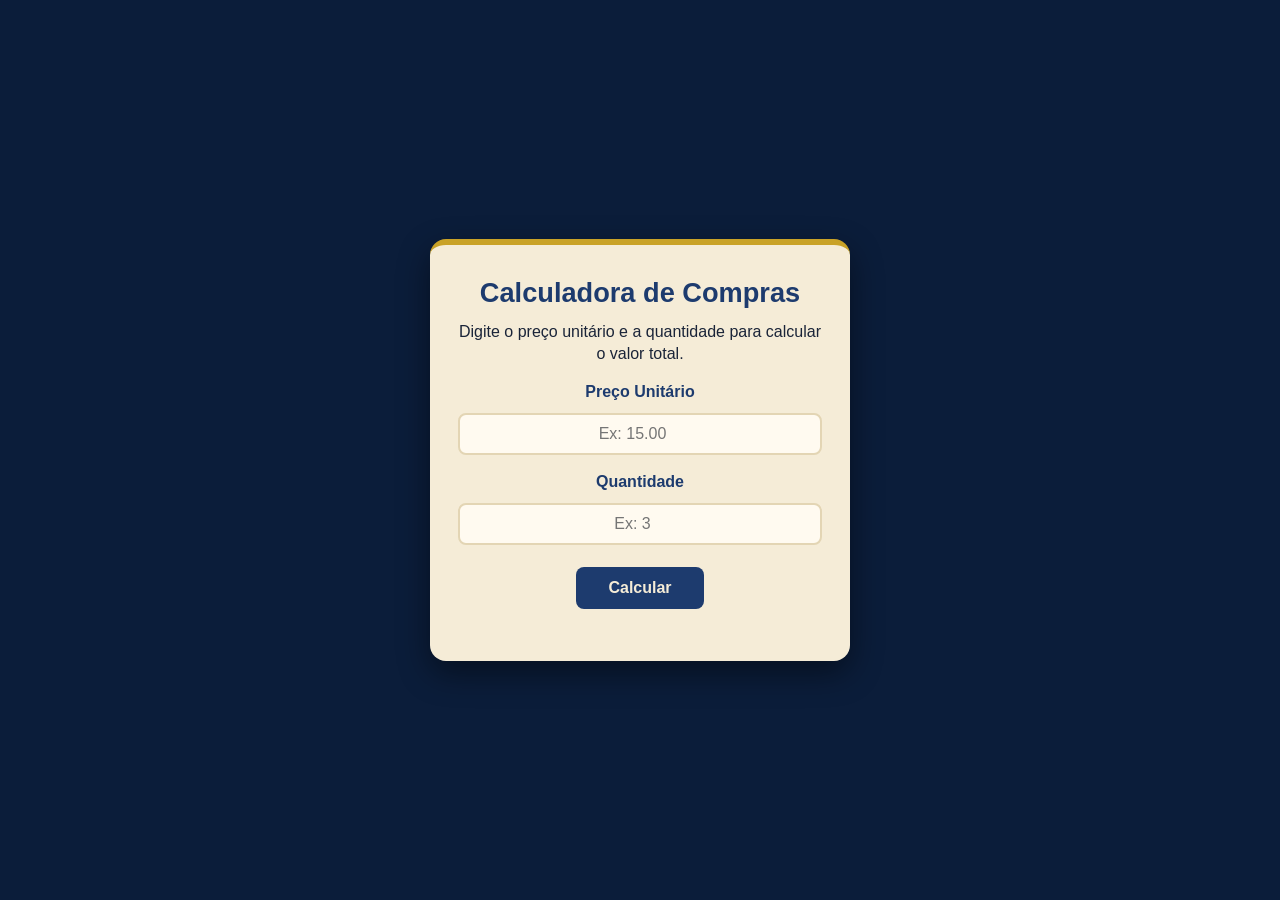
<file: Cp1/index.html>
<!doctype html>
<html lang="pt-BR">
  <head>
    <meta charset="UTF-8" />
    <meta name="viewport" content="width=device-width, initial-scale=1.0" />
    <title>Calculadora de Compras - Checkpoint 1</title>
    <link rel="stylesheet" href="Style.css" />
    <script src="Scripts.js" defer></script>
  </head>
  <body>
    <main>
      <h1>Calculadora de Compras</h1>
      <p>Digite o preço unitário e a quantidade para calcular o valor total.</p>

      <label for="preco">Preço Unitário</label>
      <input type="number" id="preco" placeholder="Ex: 15.00" />

      <label for="quantidade">Quantidade</label>
      <input type="number" id="quantidade" placeholder="Ex: 3" />

      <button onclick="calcular()" id="calcular">Calcular</button>
      <p id="resultado"></p>
    </main>
  </body>
</html>
</file>
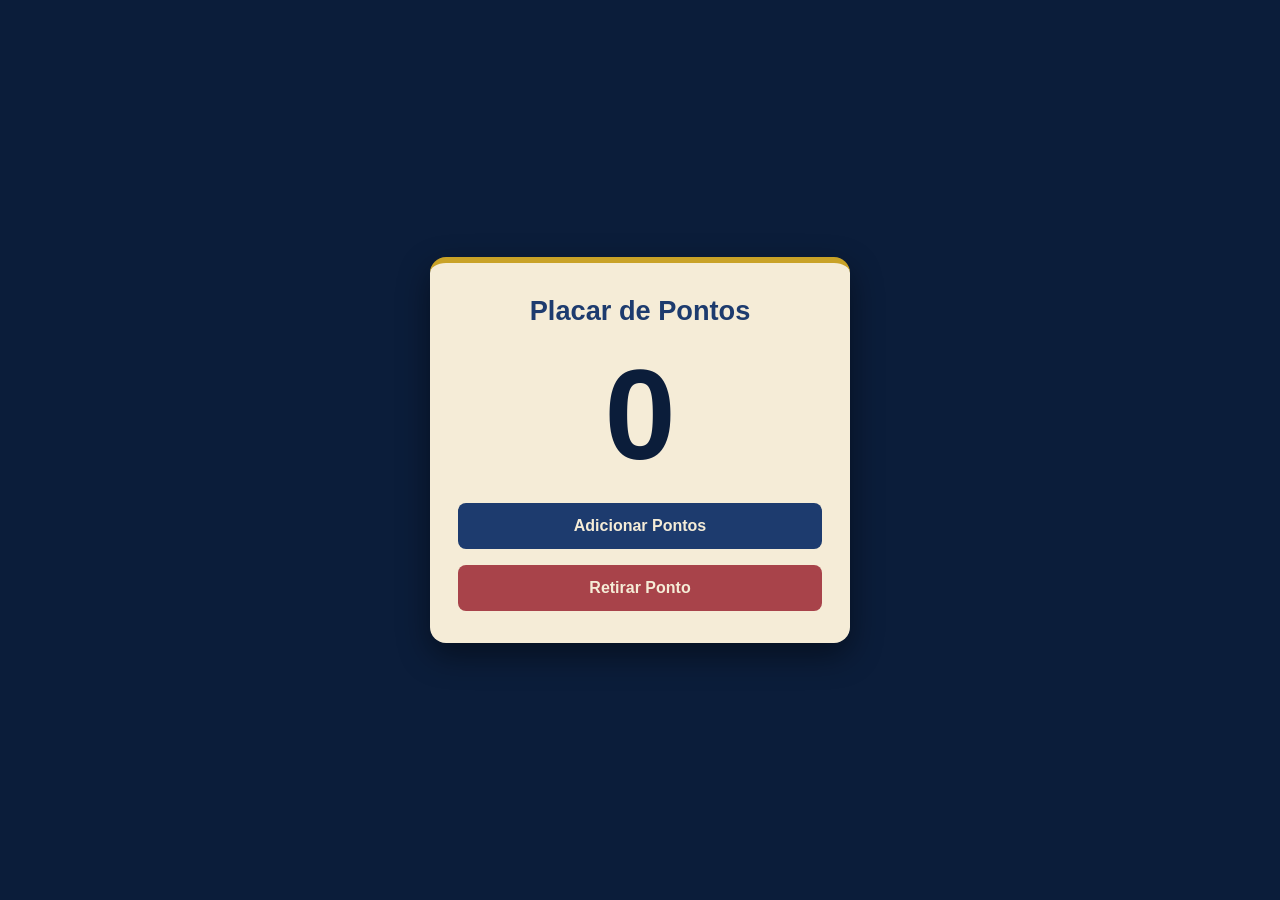
<file: CP2/index.html>
<!doctype html>
<html lang="en">
  <head>
    <meta charset="UTF-8" />
    <meta name="viewport" content="width=device-width, initial-scale=1.0" />
    <title>Placar</title>
    <link rel="stylesheet" href="style.css" />
    <script src="scripts.js" defer></script>
  </head>
  <body>
    <main>
      <h1>Placar de Pontos</h1>
      <h2 id="pontuacao">0</h2>
      <button onclick="adcPonto()">Adicionar Pontos</button>
      <button onclick="subPonto()">Retirar Ponto</button>
    </main>
  </body>
</html>
</file>
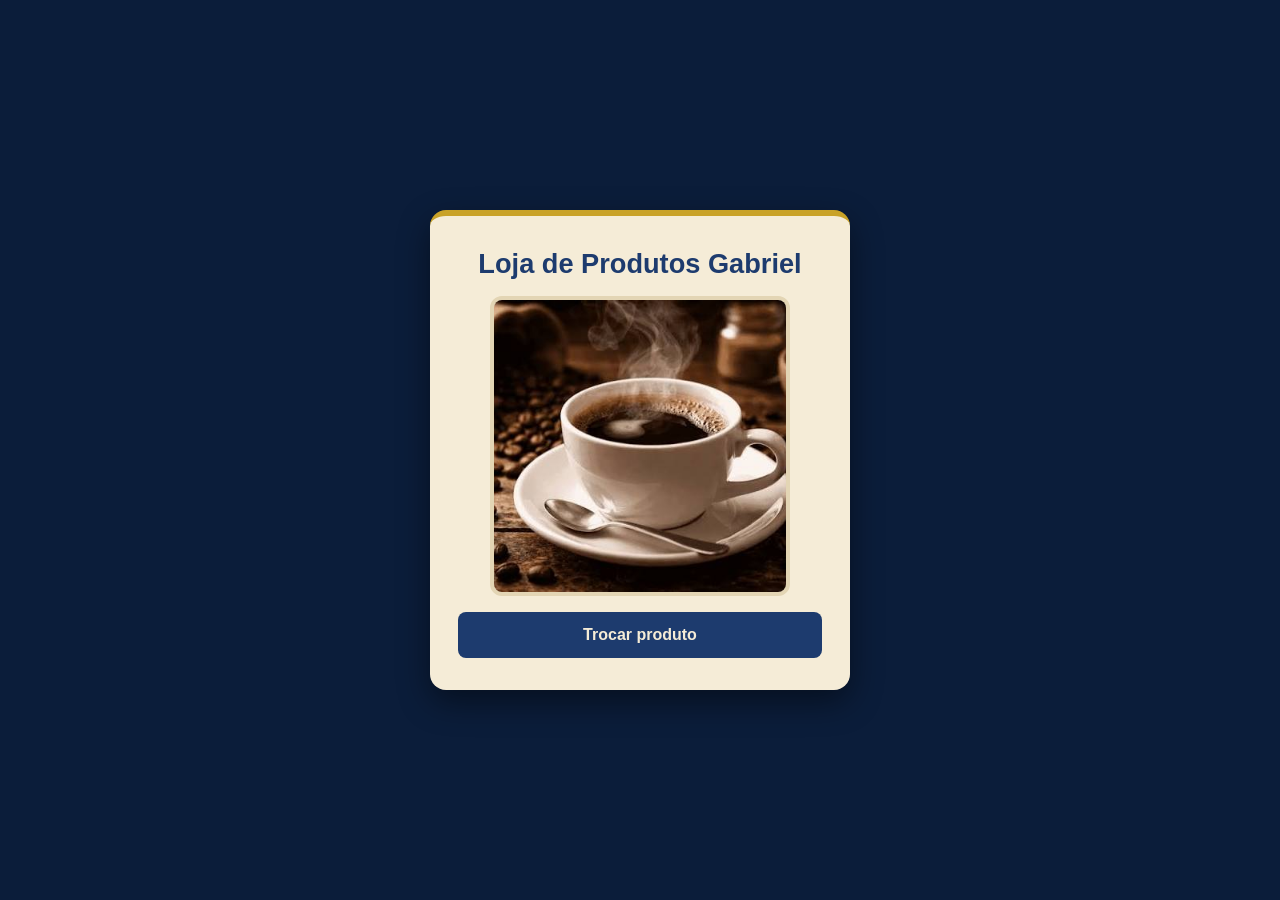
<file: CP3/index.html>
<!doctype html>
<html lang="pt-BR">
  <head>
    <meta charset="UTF-8" />
    <meta name="viewport" content="width=device-width, initial-scale=1.0" />
    <title>Pagina de Produtos</title>
    <link rel="stylesheet" href="style.css" />
    <script src="scripts.js" defer></script>
  </head>
  <body>
    <main>
      <h1>Loja de Produtos Gabriel</h1>
      <div>
        <img
          src="sorces/coffee.jpg"
          id="imagemCoffee"
          alt="Imagem do produto coffee da lista de produtos disponiveis na loja"
        />
      </div>
      <br />

      <button onclick="trocarProduto()">Trocar produto</button>
    </main>
  </body>
</html>
</file>
<file: Cp1/Style.css>
:root {
  --azul-escuro: #0b1d3a;
  --azul-medio: #1d3b6e;
  --azul-claro: #3d6bb3;
  --bege: #f5ecd7;
  --bege-escuro: #e3d5b4;
  --dourado: #c9a227;
  --texto: #1a2438;
  --sucesso: #2e7d5b;
}

* {
  box-sizing: border-box;
  margin: 0;
  padding: 0;
}

body {
  min-height: 100vh;
  display: flex;
  justify-content: center;
  align-items: center;
  background: var(--azul-escuro);
  color: var(--texto);
  font-family: "Segoe UI", Tahoma, Arial, sans-serif;
  text-align: center;
  padding: 16px;
}

main {
  width: 100%;
  max-width: 420px;
  display: flex;
  flex-direction: column;
  align-items: center;
  gap: 12px;
  background: var(--bege);
  padding: 32px 28px;
  border-radius: 16px;
  border-top: 6px solid var(--dourado);
  box-shadow: 0 12px 32px rgba(0, 0, 0, 0.45);
}

h1 {
  color: var(--azul-medio);
  font-size: 1.7rem;
}

p {
  color: var(--texto);
  line-height: 1.4;
}

label {
  width: 100%;
  font-weight: 600;
  color: var(--azul-medio);
  text-align: center;
  margin-top: 6px;
}

input {
  width: 100%;
  padding: 10px 12px;
  border: 2px solid var(--bege-escuro);
  border-radius: 8px;
  background: #fffaf0;
  color: var(--texto);
  font-size: 1rem;
  text-align: center;
  outline: none;
  transition: border-color 0.2s, box-shadow 0.2s;
}

input:focus {
  border-color: var(--azul-claro);
  box-shadow: 0 0 0 3px rgba(61, 107, 179, 0.25);
}

button {
  margin-top: 10px;
  padding: 12px 32px;
  border: none;
  border-radius: 8px;
  background: var(--azul-medio);
  color: var(--bege);
  font-size: 1rem;
  font-weight: 600;
  cursor: pointer;
  transition: background 0.2s, transform 0.1s;
}

button:hover {
  background: var(--azul-claro);
}

button:active {
  transform: scale(0.97);
}

#resultado {
  margin-top: 8px;
  font-size: 1.2rem;
  font-weight: 700;
  color: var(--sucesso);
}
</file>
<file: CP2/style.css>
:root {
  --azul-escuro: #0b1d3a;
  --azul-medio: #1d3b6e;
  --azul-claro: #3d6bb3;
  --bege: #f5ecd7;
  --bege-escuro: #e3d5b4;
  --dourado: #c9a227;
  --texto: #1a2438;
  --vermelho: #a8434a;
}

* {
  box-sizing: border-box;
  margin: 0;
  padding: 0;
}

body {
  min-height: 100vh;
  display: flex;
  justify-content: center;
  align-items: center;
  background: var(--azul-escuro);
  color: var(--texto);
  font-family: "Segoe UI", Tahoma, Arial, sans-serif;
  text-align: center;
  padding: 16px;
}

main {
  width: 100%;
  max-width: 420px;
  display: flex;
  flex-direction: column;
  align-items: center;
  gap: 16px;
  background: var(--bege);
  padding: 32px 28px;
  border-radius: 16px;
  border-top: 6px solid var(--dourado);
  box-shadow: 0 12px 32px rgba(0, 0, 0, 0.45);
}

h1 {
  color: var(--azul-medio);
  font-size: 1.7rem;
}

#pontuacao {
  font-size: 8rem;
  font-weight: 800;
  line-height: 1;
  color: var(--azul-escuro);
  padding: 8px 0;
}

button {
  width: 100%;
  padding: 14px 24px;
  border: none;
  border-radius: 8px;
  color: var(--bege);
  font-size: 1rem;
  font-weight: 600;
  cursor: pointer;
  transition: background 0.2s, transform 0.1s;
}

button:first-of-type {
  background: var(--azul-medio);
}

button:first-of-type:hover {
  background: var(--azul-claro);
}

button:last-of-type {
  background: var(--vermelho);
}

button:last-of-type:hover {
  background: #c25a62;
}

button:active {
  transform: scale(0.97);
}
</file>
<file: CP3/style.css>
:root {
  --azul-escuro: #0b1d3a;
  --azul-medio: #1d3b6e;
  --azul-claro: #3d6bb3;
  --bege: #f5ecd7;
  --bege-escuro: #e3d5b4;
  --dourado: #c9a227;
  --texto: #1a2438;
}

* {
  box-sizing: border-box;
  margin: 0;
  padding: 0;
}

body {
  min-height: 100vh;
  display: flex;
  justify-content: center;
  align-items: center;
  background: var(--azul-escuro);
  color: var(--texto);
  font-family: "Segoe UI", Tahoma, Arial, sans-serif;
  text-align: center;
  padding: 16px;
}

main {
  width: 100%;
  max-width: 420px;
  display: flex;
  flex-direction: column;
  align-items: center;
  gap: 16px;
  background: var(--bege);
  padding: 32px 28px;
  border-radius: 16px;
  border-top: 6px solid var(--dourado);
  box-shadow: 0 12px 32px rgba(0, 0, 0, 0.45);
}

h1 {
  color: var(--azul-medio);
  font-size: 1.7rem;
}

main div {
  width: 100%;
  display: flex;
  justify-content: center;
}

img {
  width: 300px;
  height: 300px;
  max-width: 100%;
  object-fit: cover;
  border-radius: 12px;
  border: 4px solid var(--bege-escuro);
  background: #fffaf0;
}

br {
  display: none;
}

button {
  width: 100%;
  padding: 14px 24px;
  border: none;
  border-radius: 8px;
  background: var(--azul-medio);
  color: var(--bege);
  font-size: 1rem;
  font-weight: 600;
  cursor: pointer;
  transition: background 0.2s, transform 0.1s;
}

button:hover {
  background: var(--azul-claro);
}

button:active {
  transform: scale(0.97);
}
</file>
